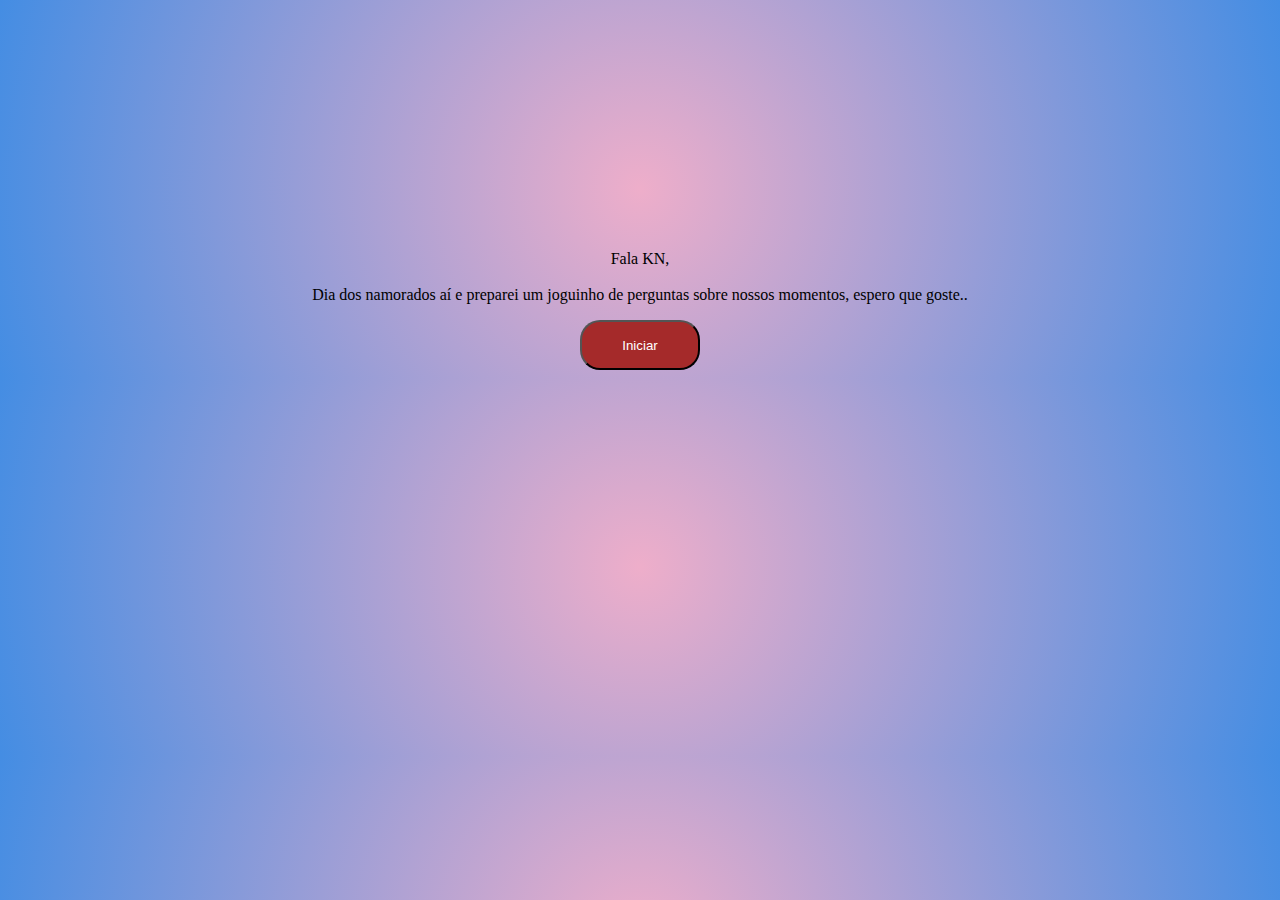
<file: Index.html>
<!DOCTYPE html>
<html lang="en">
<head>
    <meta charset="UTF-8">
    <meta name="viewport" content="width=device-width, initial-scale=1.0">
    <title>Document</title>
    <link rel="stylesheet" href="style.css">
</head>
<body style="background: rgb(238,174,202); background: radial-gradient(circle, rgba(238,174,202,1) 0%, rgba(68,141,227,1) 100%);; text-align: center; justify-content: center; margin-top: 250px;">
    <p>Fala KN, <br><br> Dia dos namorados aí e preparei um joguinho 
        de perguntas sobre nossos momentos, espero que goste..

    </p>

    <a href="pergunta1.html"><button style="background-color: brown; height: 50px; width: 120px; border-radius: 20px; color: white;"> Iniciar</button></a>
   
</body>
</file>
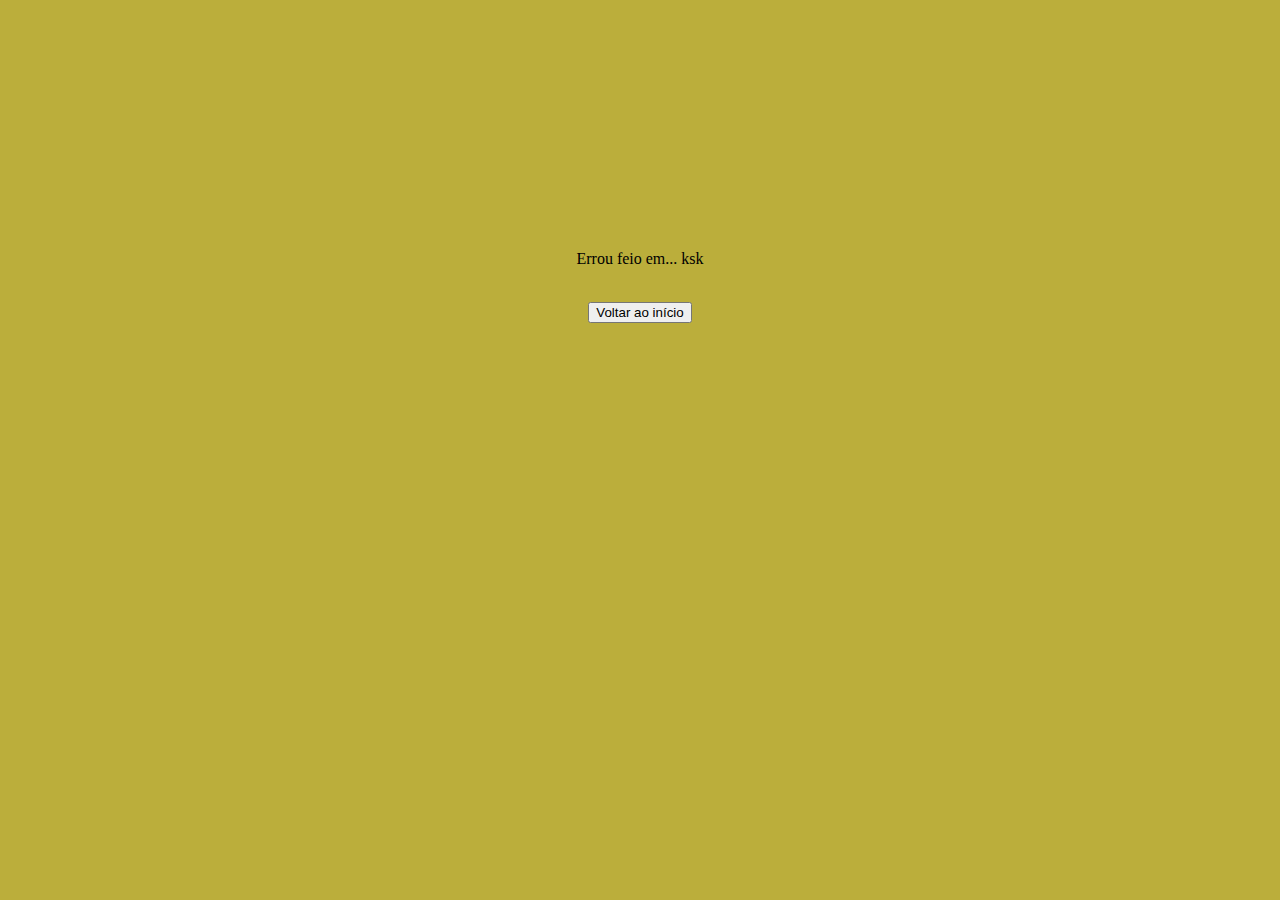
<file: errou.html>
<!DOCTYPE html>
<html lang="en">
<head>
    <meta charset="UTF-8">
    <meta name="viewport" content="width=device-width, initial-scale=1.0">
    <title>Document</title>
    <link rel="stylesheet" href="style.css">
</head>
<body style="background-color: rgb(187, 174, 59); text-align: center; justify-content: center; margin-top: 250px;">
    <p>Errou feio em... ksk <br><br> 

    </p>

    <a href="pergunta1.html"> <button> Voltar ao início</button></a>
   
</body>
</file>
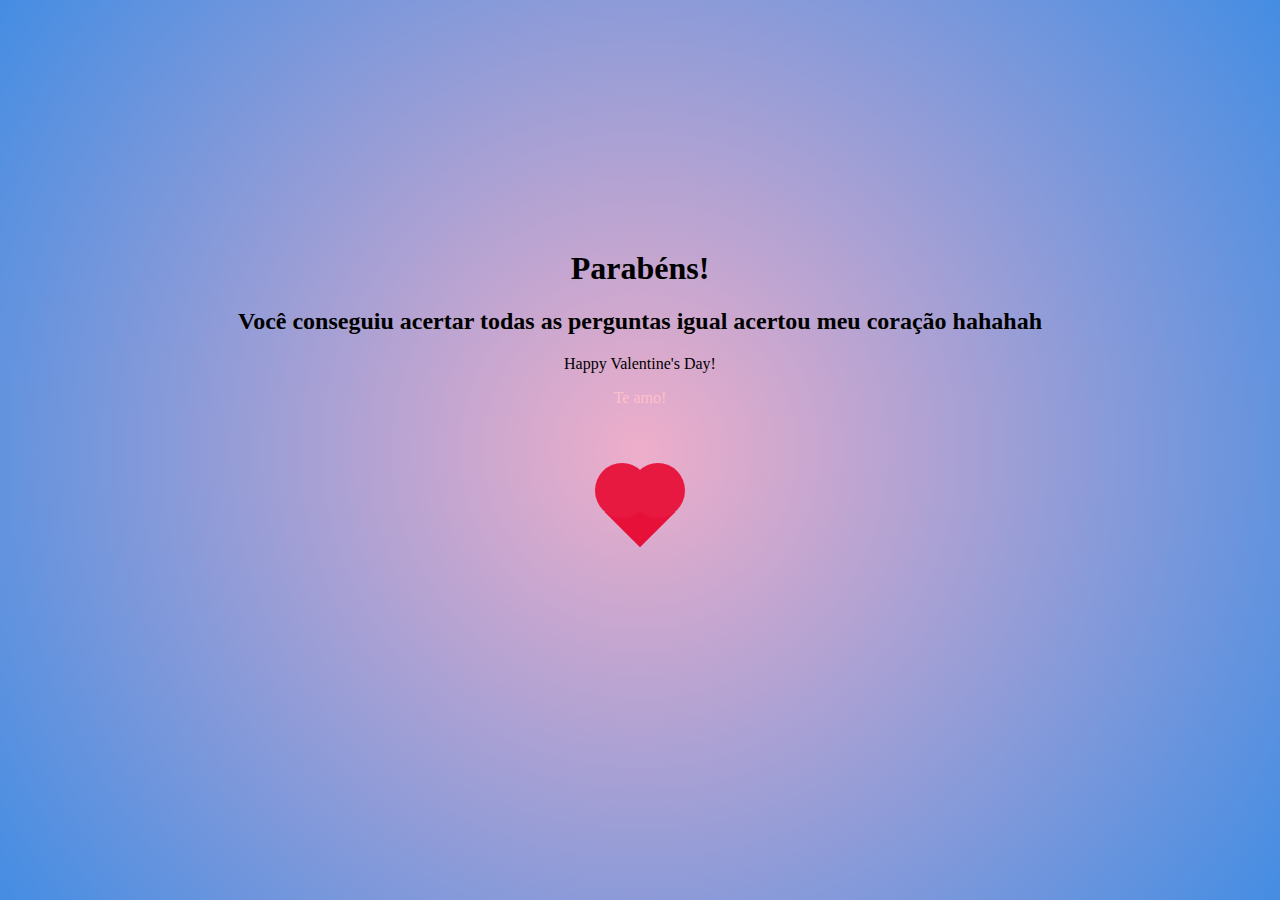
<file: fim.html>
<html lang="en">
<head>
    <meta charset="UTF-8">
    <meta name="viewport" content="width=device-width, initial-scale=1.0">
    <title>Document</title>
    <link rel="stylesheet" href="style.css">
</head>
<body style="background: rgb(238,174,202); background: radial-gradient(circle, rgba(238,174,202,1) 0%, rgba(68,141,227,1) 100%);; text-align: center; justify-content: center; margin-top: 250px;">
<h1>Parabéns!</h1>
<h2>Você conseguiu acertar todas as perguntas igual acertou meu coração hahahah</h2>

<p>Happy Valentine's Day!</p>

<p style="color: pink; ">Te amo!</p>

<div class="content-coracao">
    <div class="square"></div>
    <div class="circle"></div>
  </div>
</body>
</file>
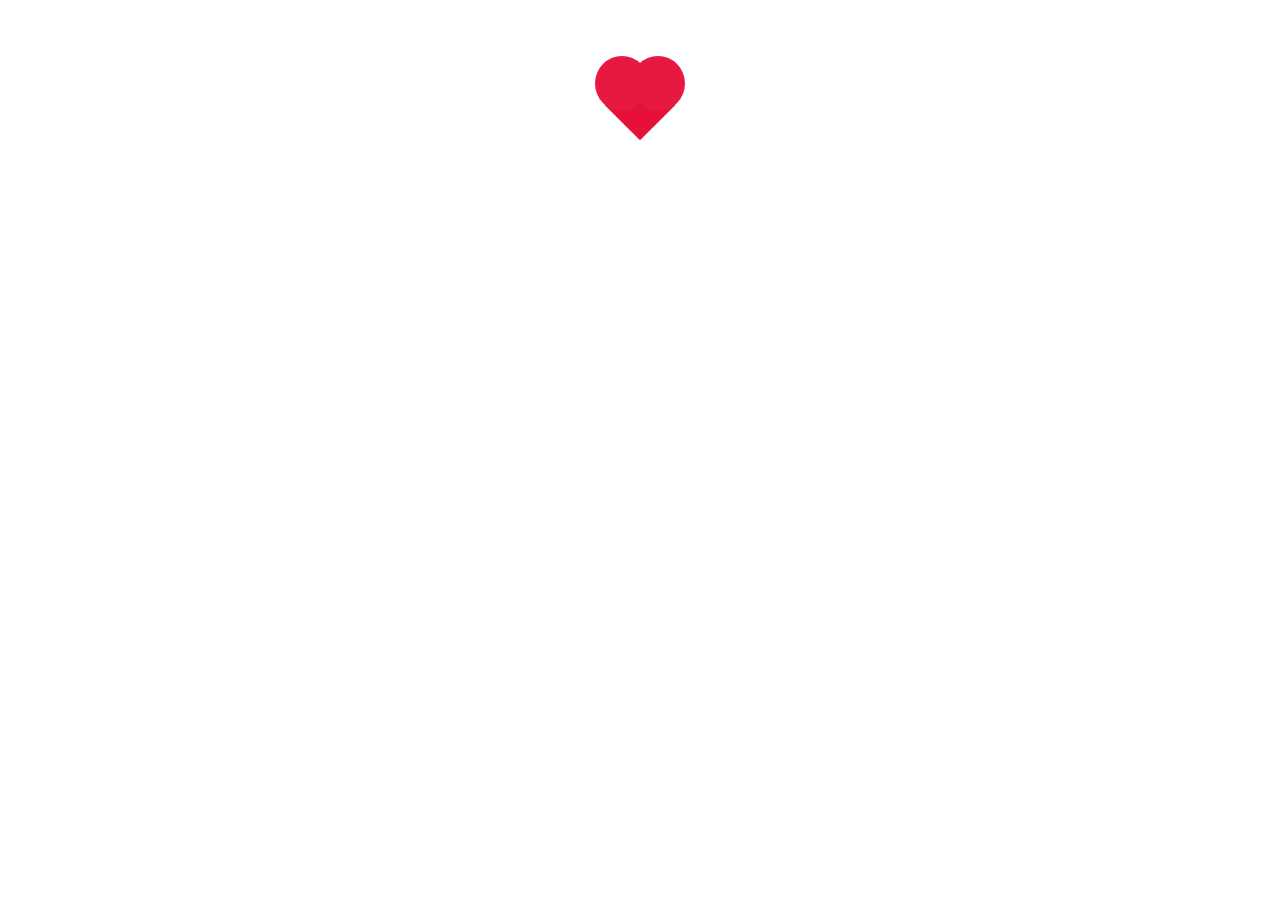
<file: opaa.html>
<!DOCTYPE html>
<html lang="en">
<head>
    <meta charset="UTF-8">
    <meta name="viewport" content="width=device-width, initial-scale=1.0">
    <title>Document</title>
    <link rel="stylesheet" href="style.css">
</head>
<body>
    <div class="content-coracao">
        <div class="square"></div>
        <div class="circle"></div>
      </div>
</body>
</html>
</file>
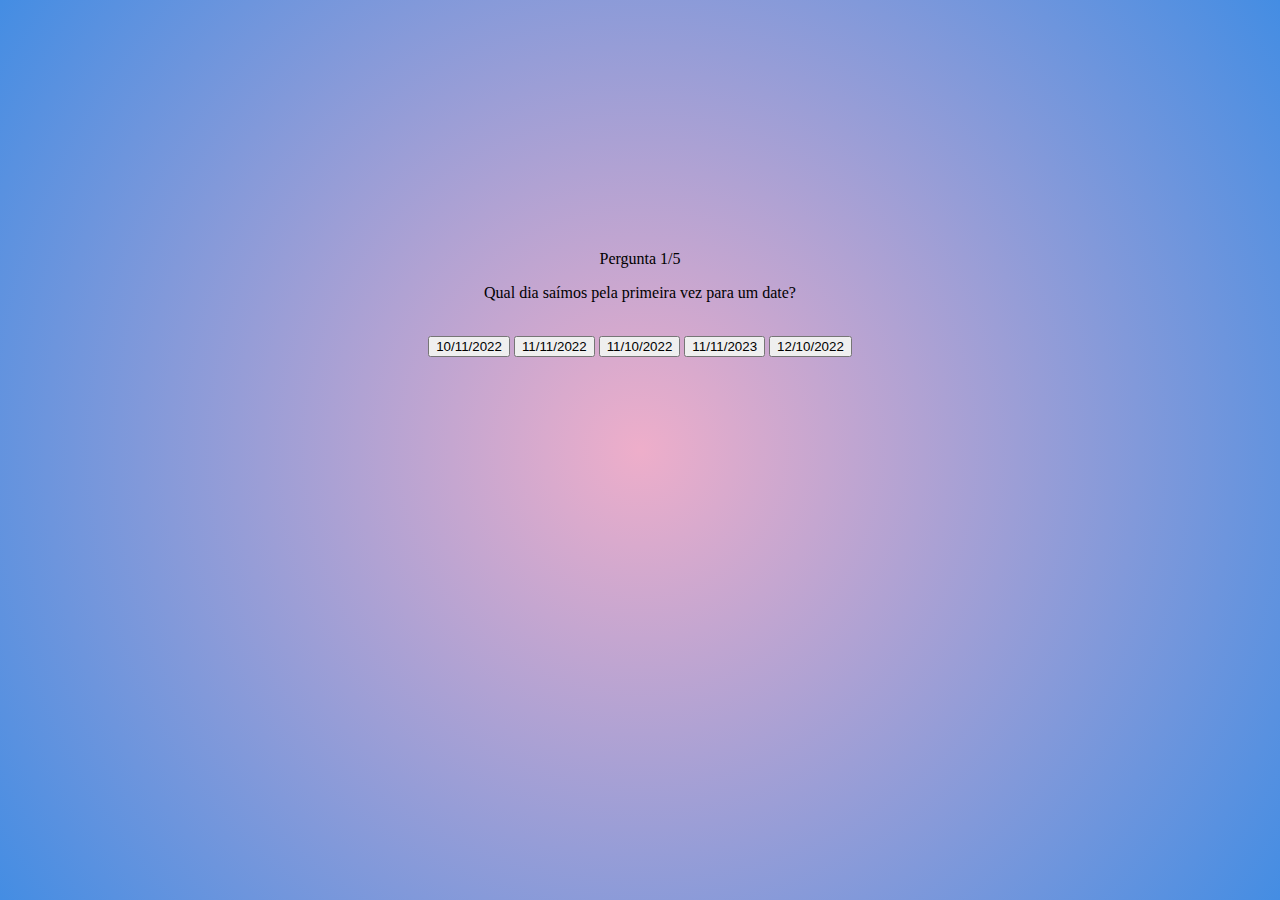
<file: pergunta1.html>
<html lang="en">
<head>
    <meta charset="UTF-8">
    <meta name="viewport" content="width=device-width, initial-scale=1.0">
    <title>Document</title>
    <link rel="stylesheet" href="style.css">
</head>
<body style="background: rgb(238,174,202); background: radial-gradient(circle, rgba(238,174,202,1) 0%, rgba(68,141,227,1) 100%);; text-align: center; justify-content: center; margin-top: 250px;">
    <p>Pergunta 1/5</p>
    <p>Qual dia saímos pela primeira vez para um date?<br><br> 

    </p>

    <a href="errou.html"><button>10/11/2022</button></a>
    <a href="pergunta2.html"><button>11/11/2022</button></a>
    <a href="errou.html"><button>11/10/2022</button></a>
    <a href="errou.html"><button>11/11/2023</button></a>
    <a href="errou.html"><button>12/10/2022</button></a>
</body>
</file>
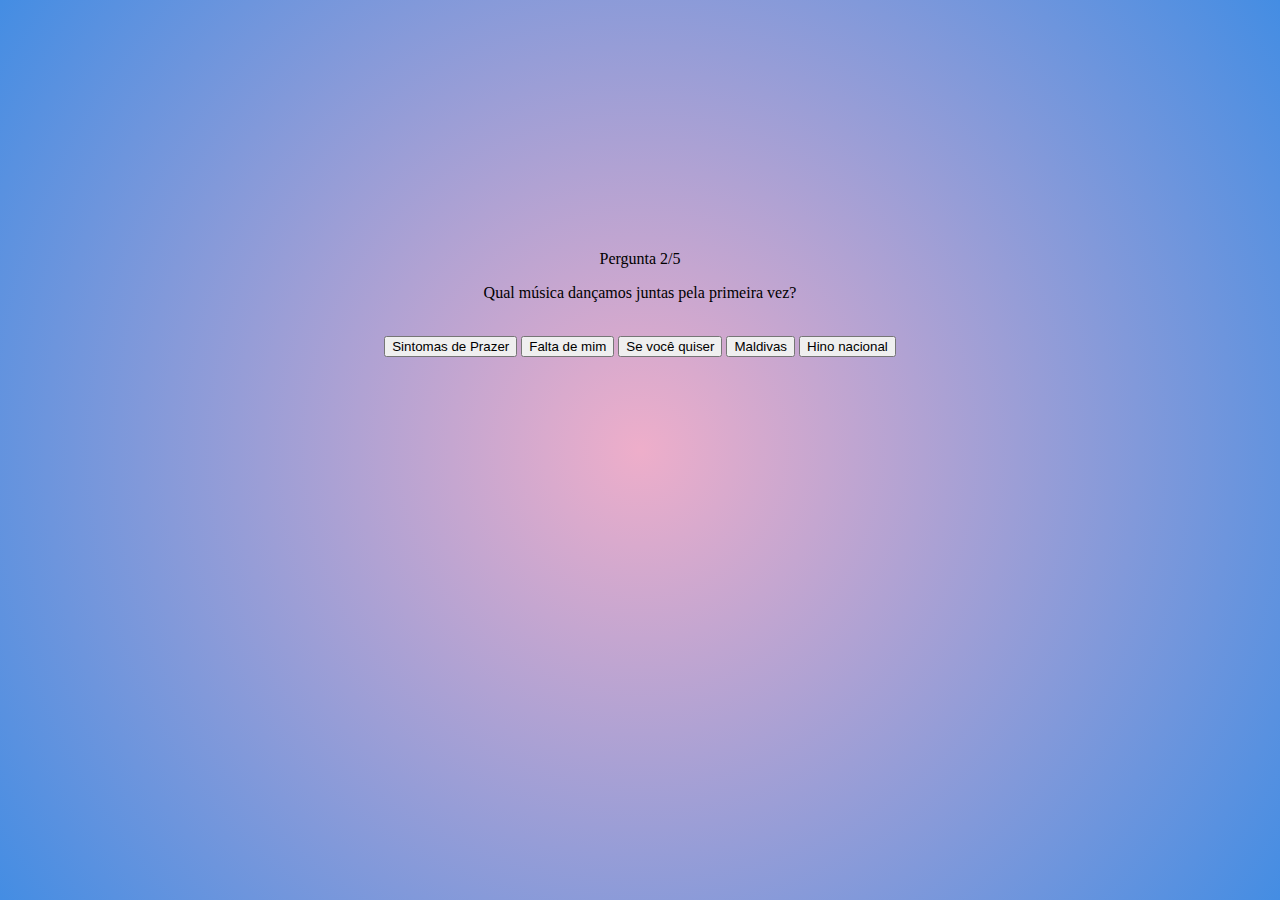
<file: pergunta2.html>
<html lang="en">
<head>
    <meta charset="UTF-8">
    <meta name="viewport" content="width=device-width, initial-scale=1.0">
    <title>Document</title>
    <link rel="stylesheet" href="style.css">
</head>
<body style="background: rgb(238,174,202); background: radial-gradient(circle, rgba(238,174,202,1) 0%, rgba(68,141,227,1) 100%);; text-align: center; justify-content: center; margin-top: 250px;"> 
    <p>Pergunta 2/5</p>
    <p>Qual música dançamos juntas pela primeira vez?<br><br> 

    </p>

    <a href="errou.html"><button>Sintomas de Prazer</button></a>
    <a href="errou.html"><button>Falta de mim</button></a>
    <a href="errou.html"><button>Se você quiser</button></a>
    <a href="pergunta3.html"><button>Maldivas</button></a>
    <a href="errou.html"><button>Hino nacional</button></a>
</body>
</file>
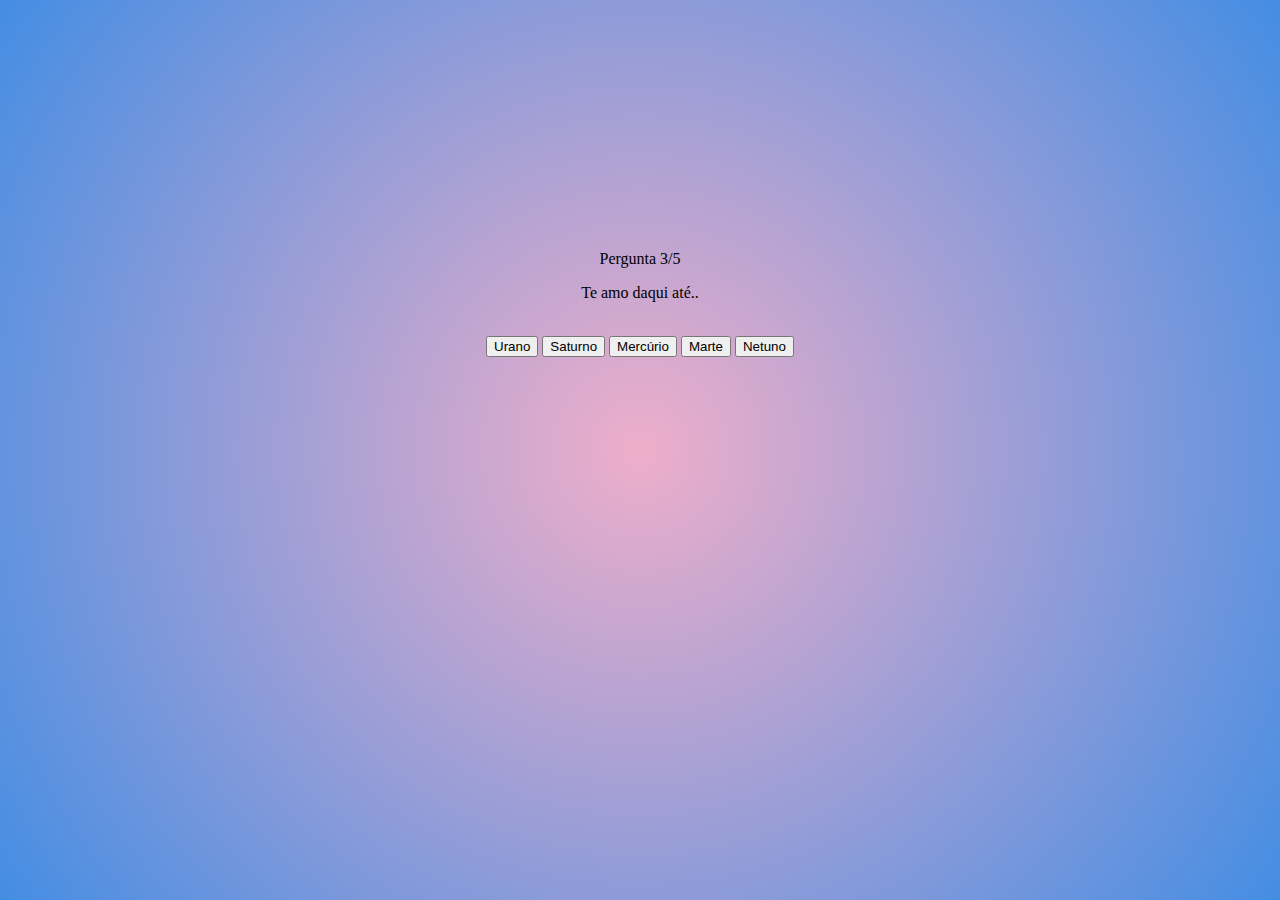
<file: pergunta3.html>
<html lang="en">
<head>
    <meta charset="UTF-8">
    <meta name="viewport" content="width=device-width, initial-scale=1.0">
    <title>Document</title>
    <link rel="stylesheet" href="style.css">
</head>
<body style="background: rgb(238,174,202); background: radial-gradient(circle, rgba(238,174,202,1) 0%, rgba(68,141,227,1) 100%);; text-align: center; justify-content: center; margin-top: 250px;">
    <p>Pergunta 3/5</p>
    <p>Te amo daqui até..<br><br> 

    </p>

    <a href="errou.html"><button>Urano</button></a>
    <a href="errou.html"><button>Saturno</button></a>
    <a href="errou.html"><button>Mercúrio</button></a>
    <a href="errou.html"><button>Marte</button></a>
    <a href="pergunta4.html"><button>Netuno</button></a>
</body>
</file>
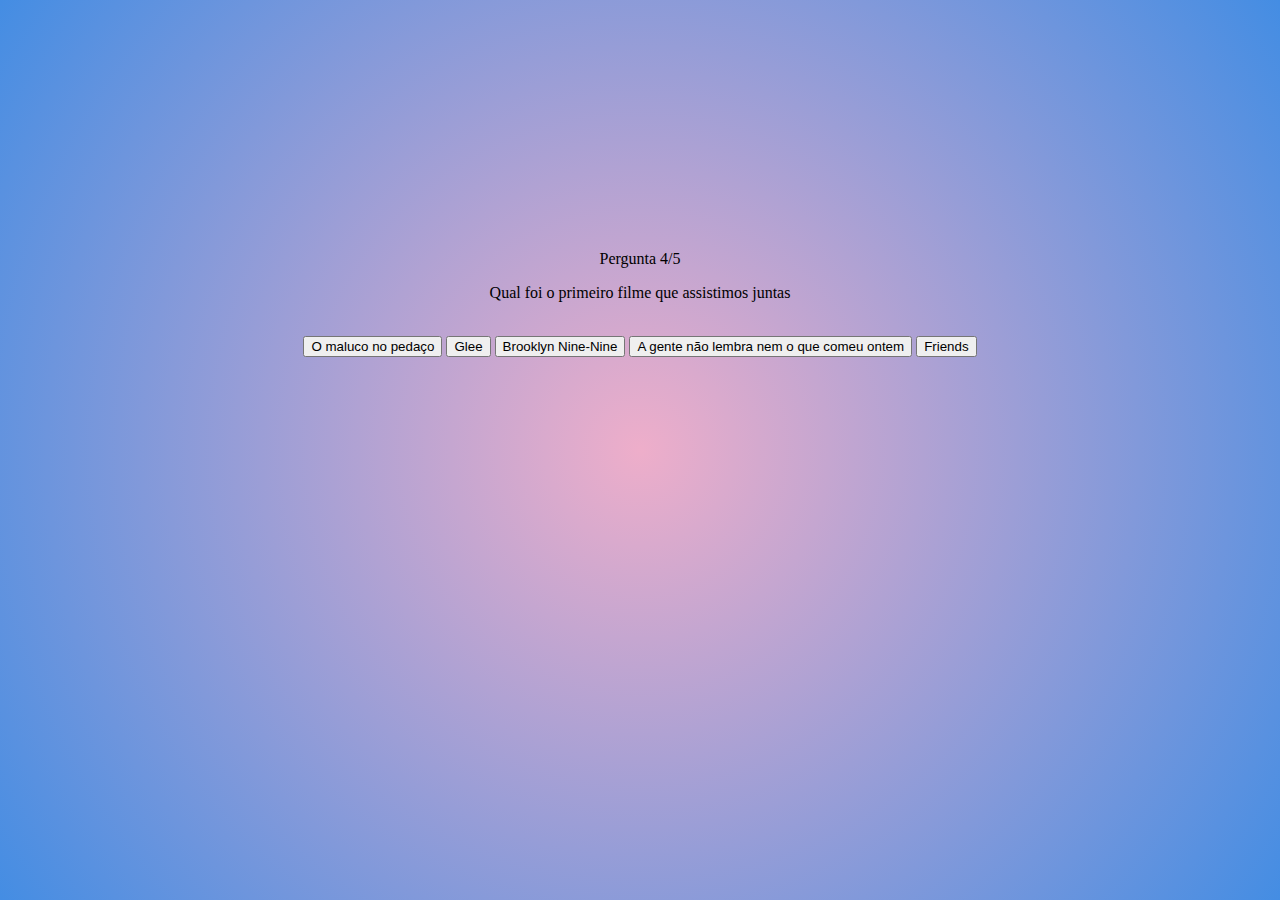
<file: pergunta4.html>
<html lang="en">
<head>
    <meta charset="UTF-8">
    <meta name="viewport" content="width=device-width, initial-scale=1.0">
    <title>Document</title>
    <link rel="stylesheet" href="style.css">
</head>
<body style="background: rgb(238,174,202); background: radial-gradient(circle, rgba(238,174,202,1) 0%, rgba(68,141,227,1) 100%);; text-align: center; justify-content: center; margin-top: 250px;">
    <p>Pergunta 4/5</p>
    <p>Qual foi o primeiro filme que assistimos juntas<br><br> 

    </p>

    <a href="errou.html"><button>O maluco no pedaço</button></a>
    <a href="errou.html"><button>Glee</button></a>
    <a href="errou.html"><button>Brooklyn Nine-Nine</button></a>
    <a href="pergunta5.html"><button>A gente não lembra nem o que comeu ontem</button></a>
    <a href="errou.html"><button>Friends</button></a>
</body>
</file>
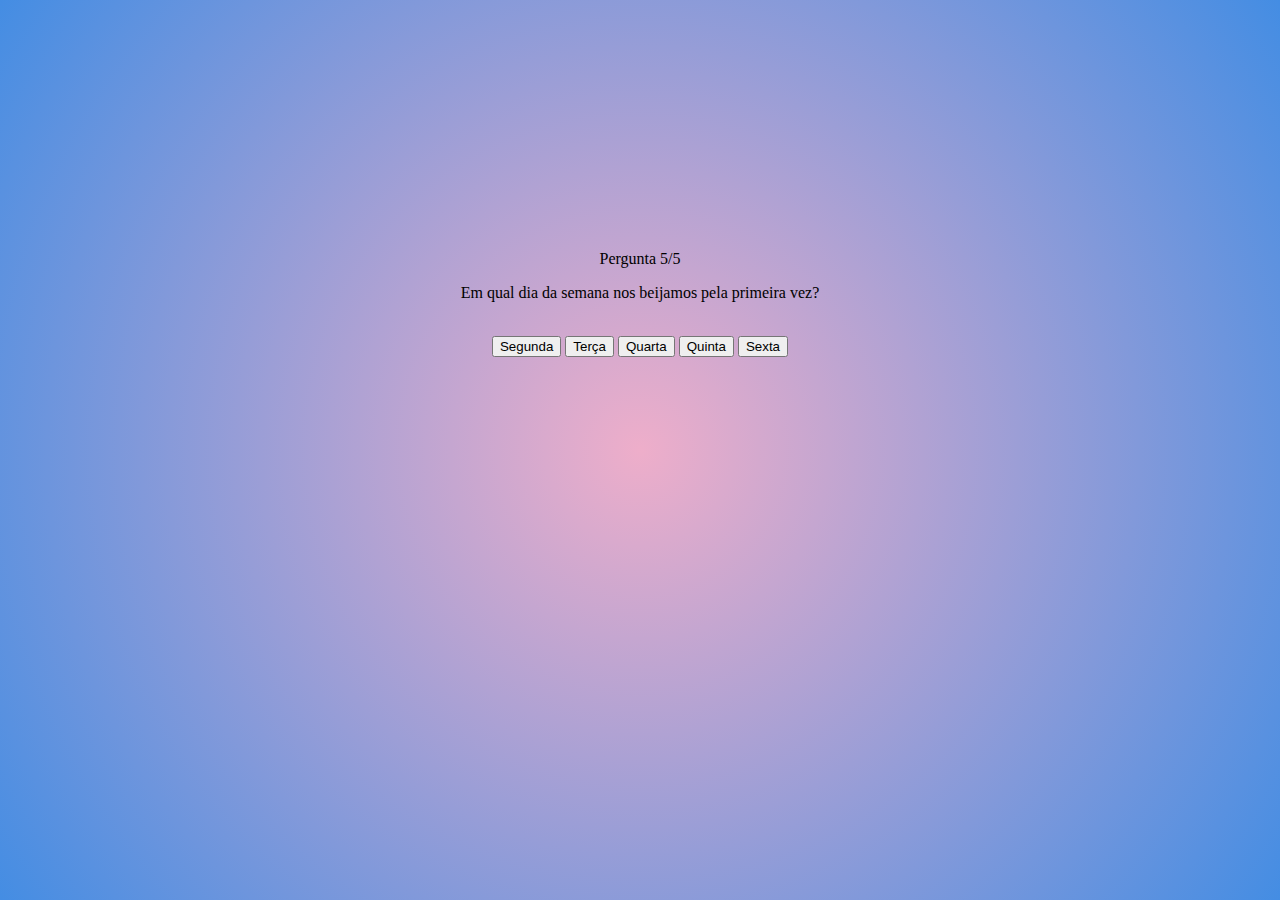
<file: pergunta5.html>
<html lang="en">
<head>
    <meta charset="UTF-8">
    <meta name="viewport" content="width=device-width, initial-scale=1.0">
    <title>Document</title>
    <link rel="stylesheet" href="style.css">
</head>
<body style="background: rgb(238,174,202); background: radial-gradient(circle, rgba(238,174,202,1) 0%, rgba(68,141,227,1) 100%);; text-align: center; justify-content: center; margin-top: 250px;">
    <p>Pergunta 5/5</p>
    <p>Em qual dia da semana nos beijamos pela primeira vez?<br><br> 

    </p>

    <a href="errou.html"><button>Segunda</button></a>
    <a href="errou.html"><button>Terça</button></a>
    <a href="errou.html"><button>Quarta</button></a>
    <a href="errou.html"><button>Quinta</button></a>
    <a href="fim.html"><button>Sexta</button></a>
</body>
</file>
<file: style.css>
.content-coracao {
    position: relative;
    display: flex;
    justify-content: center;
    width: 100px;
    margin: 50px auto;
    -webkit-animation: pulsa 1s linear 0s infinite;
  }
  @keyframes pulsa {
    0% {
      transform: scale(0.9) rotate(0deg);
    }
    50% {
      transform: scale(1) rotate(0deg);
    }
    70% {
      transform: scale(1.1) rotate(0deg);
    }
    80% {
      transform: scale(1.2) rotate(0deg);
    }
    100% {
      transform: scale(1) rotate(0deg);
    }
  }
  .square {
    transform: rotate(45deg);
    width: 50px;
    height: 50px;
    background: #e71038;
    position: absolute;
    top: 30px;
  }
  .circle:after,
  .circle:before {
    content: "";
    position: absolute;
    width: 54px;
    height: 55px;
    border-radius: 50%;
    background: #e71940;
  }
  .circle:after {
    left: 5px;
    top: 6px;
  }
  .circle:before {
    right: 5px;
    top: 6px;
  }

  .p{
    text-align: center;
    justify-content: center;
  }
  
.body{
    background-color: #ca6779;
  }
</file>
